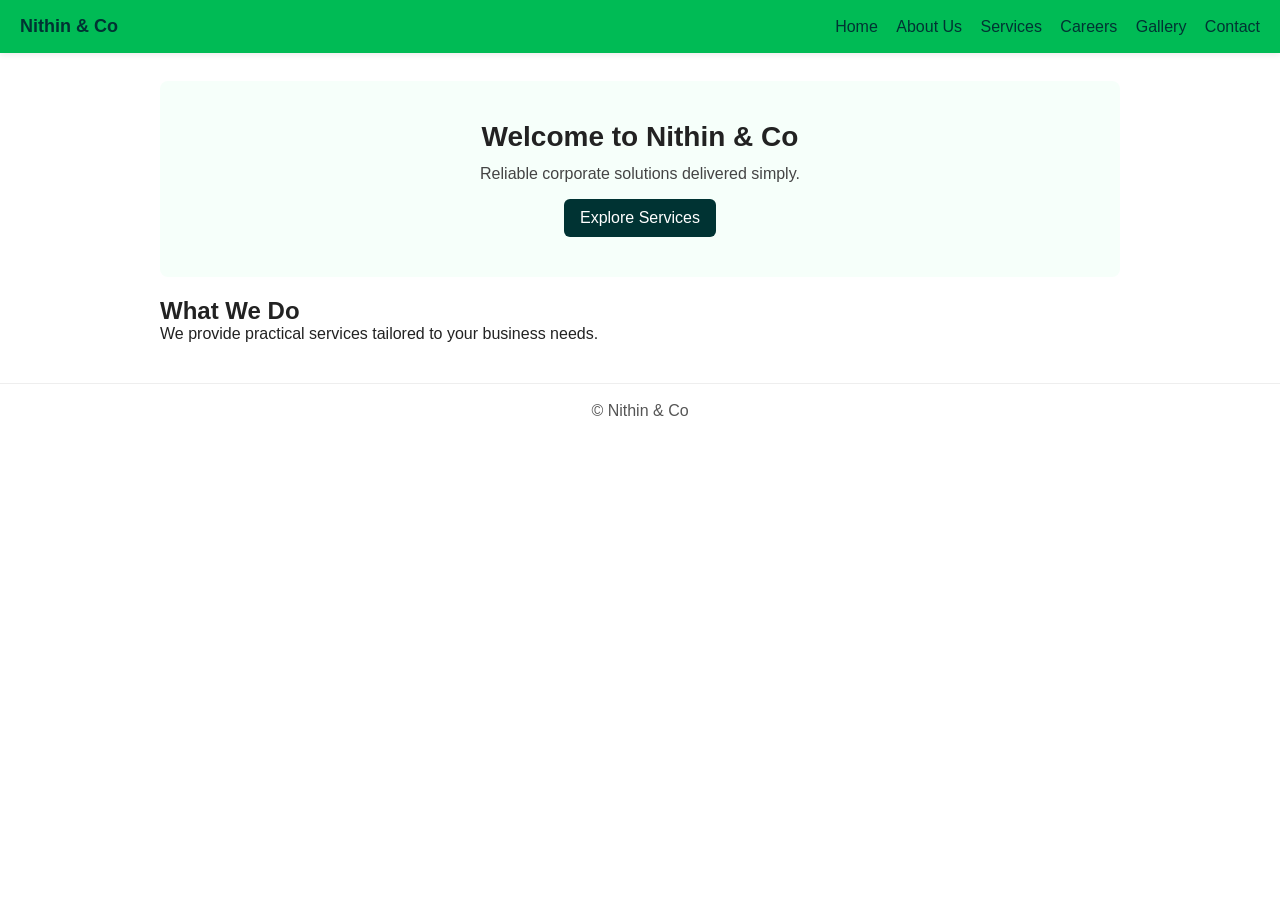
<file: src/main/index.html>
<!doctype html>
<html lang="en">
<head>
<meta charset="utf-8">
<meta name="viewport" content="width=device-width,initial-scale=1">
<title>Nithin & Co - Home</title>
<link rel="stylesheet" href="css/styles.css">
</head>
<body>
<header class="site-header">
<div class="brand">Nithin & Co</div>
<nav class="site-nav">
<a href="index.html">Home</a>
<a href="about.html">About Us</a>
<a href="services.html">Services</a>
<a href="careers.html">Careers</a>
<a href="gallery.html">Gallery</a>
<a href="contact.html">Contact</a>
</nav>
</header>
<main class="container">
<section class="hero">
<h1>Welcome to Nithin & Co</h1>
<p>Reliable corporate solutions delivered simply.</p>
<a class="btn" href="services.html">Explore Services</a>
</section>
<section class="intro">
<h2>What We Do</h2>
<p>We provide practical services tailored to your business needs.</p>
</section>
</main>
<footer class="site-footer">© Nithin & Co</footer>
<script src="js/script.js"></script>
</body>
</html>
</file>
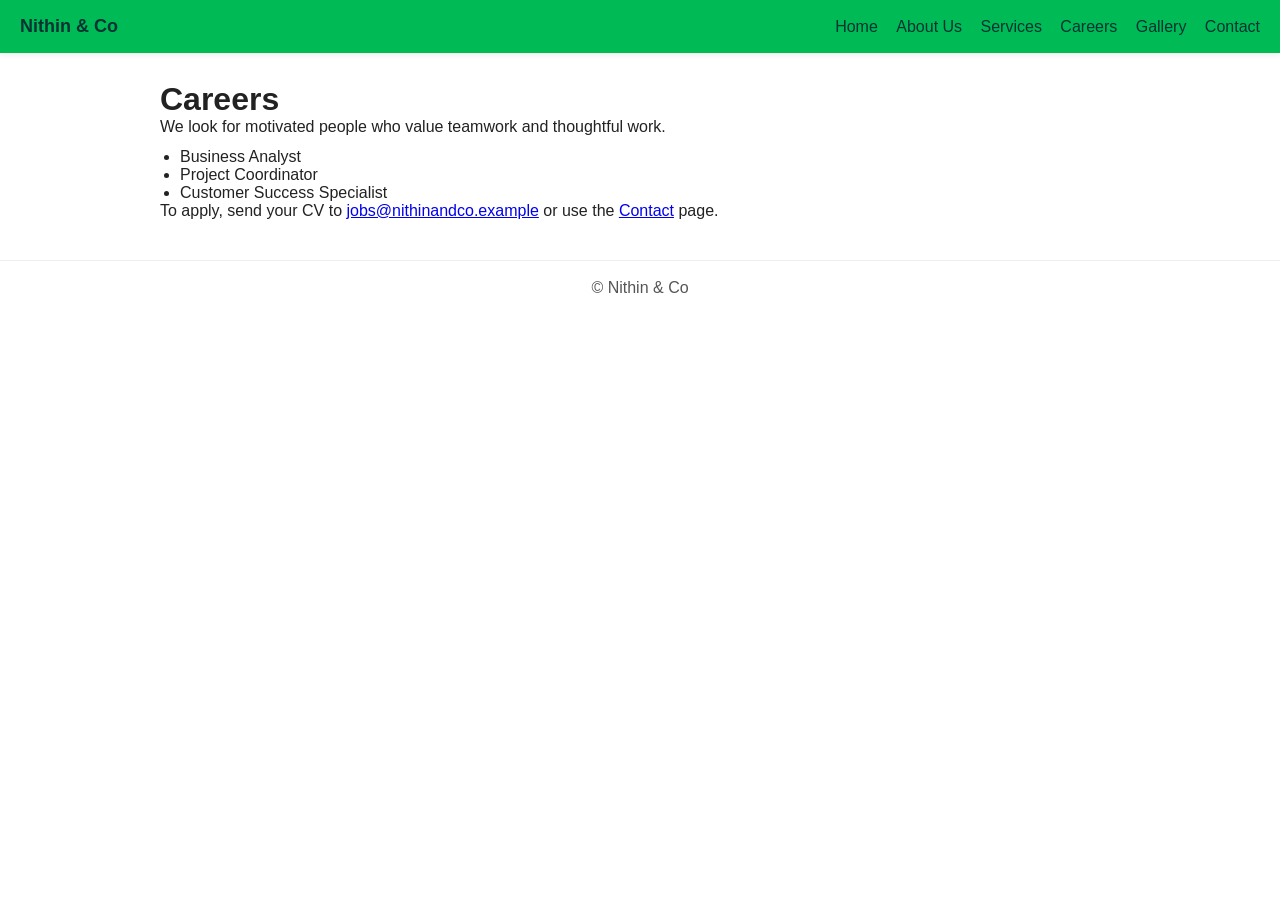
<file: src/main/careers.html>
<!doctype html>
<html lang="en">
<head>
<meta charset="utf-8">
<meta name="viewport" content="width=device-width,initial-scale=1">
<title>Nithin & Co - Careers</title>
<link rel="stylesheet" href="css/styles.css">
</head>
<body>
<header class="site-header">
<div class="brand">Nithin & Co</div>
<nav class="site-nav">
<a href="index.html">Home</a>
<a href="about.html">About Us</a>
<a href="services.html">Services</a>
<a href="careers.html">Careers</a>
<a href="gallery.html">Gallery</a>
<a href="contact.html">Contact</a>
</nav>
</header>
<main class="container">
<h1>Careers</h1>
<p>We look for motivated people who value teamwork and thoughtful work.</p>
<ul class="jobs">
<li>Business Analyst</li>
<li>Project Coordinator</li>
<li>Customer Success Specialist</li>
</ul>
<p>To apply, send your CV to <a href="mailto:jobs@nithinandco.example">jobs@nithinandco.example</a> or use the <a href="contact.html">Contact</a> page.</p>
</main>
<footer class="site-footer">© Nithin & Co</footer>
<script src="js/script.js"></script>
</body>
</html>
</file>
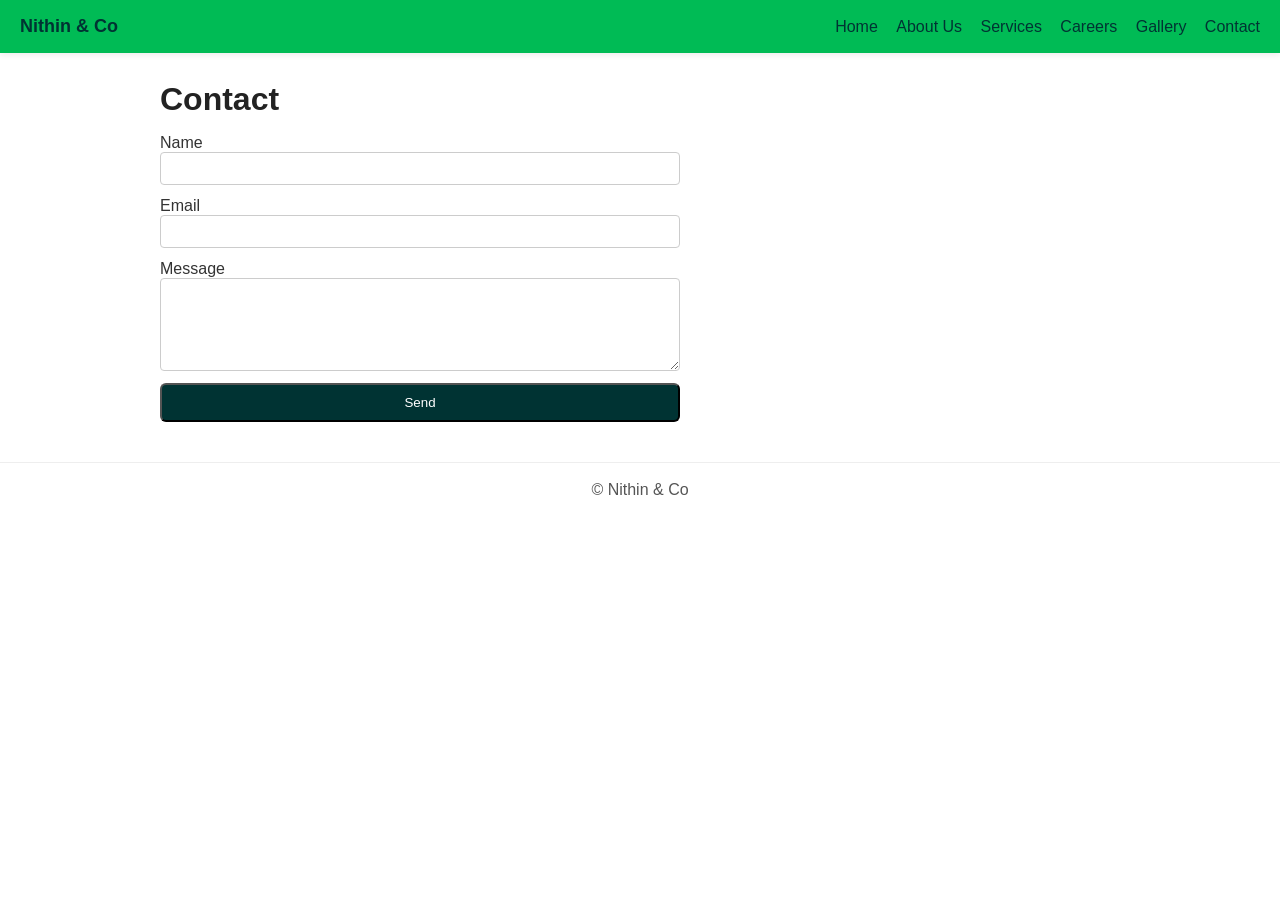
<file: src/main/contact.html>
<!doctype html>
<html lang="en">
<head>
<meta charset="utf-8">
<meta name="viewport" content="width=device-width,initial-scale=1">
<title>Nithin & Co - Contact</title>
<link rel="stylesheet" href="css/styles.css">
</head>
<body>
<header class="site-header">
<div class="brand">Nithin & Co</div>
<nav class="site-nav">
<a href="index.html">Home</a>
<a href="about.html">About Us</a>
<a href="services.html">Services</a>
<a href="careers.html">Careers</a>
<a href="gallery.html">Gallery</a>
<a href="contact.html">Contact</a>
</nav>
</header>
<main class="container">
<h1>Contact</h1>
<form id="contactForm" class="contact-form">
<label>Name<input type="text" name="name" required></label>
<label>Email<input type="email" name="email" required></label>
<label>Message<textarea name="message" rows="5" required></textarea></label>
<button class="btn" type="submit">Send</button>
</form>
</main>
<footer class="site-footer">© Nithin & Co</footer>
<script src="js/script.js"></script>
</body>
</html>
</file>
<file: src/main/css/styles.css>
*{box-sizing:border-box;margin:0;padding:0}
html,body{height:100%;font-family:Arial,Helvetica,sans-serif;color:#222}
.site-header{display:flex;align-items:center;justify-content:space-between;padding:16px 20px;background:#0b5;box-shadow:0 2px 6px rgba(0,0,0,.08)}
.brand{font-weight:700;font-size:18px;color:#033}
.site-nav a{margin-left:14px;color:#033;text-decoration:none}
.container{max-width:1000px;margin:28px auto;padding:0 20px}
.hero{padding:40px 20px;background:#f6fffa;border-radius:8px;text-align:center}
.hero h1{font-size:28px;margin-bottom:12px}
.hero p{color:#444;margin-bottom:16px}
.btn{display:inline-block;padding:10px 16px;background:#033;color:#fff;border-radius:6px;text-decoration:none}
.intro{margin-top:20px}
.services-list{list-style:none;margin-top:12px}
.services-list li{padding:10px 0;border-bottom:1px solid #eee}
.site-footer{padding:18px 20px;text-align:center;border-top:1px solid #eee;margin-top:40px;color:#555}
.contact-form{max-width:520px;margin-top:16px;display:flex;flex-direction:column}
.contact-form label{display:flex;flex-direction:column;margin-bottom:12px;color:#333}
.contact-form input,.contact-form textarea{padding:8px;border:1px solid #ccc;border-radius:4px}
.jobs{list-style:disc;margin-left:20px;margin-top:12px}
.gallery-grid{display:grid;grid-template-columns:repeat(auto-fit,minmax(140px,1fr));gap:12px;margin-top:12px}
.photo{background:linear-gradient(135deg,#e6f7ff,#f0fff5);padding:36px 12px;border-radius:6px;text-align:center;color:#033}
@media(max-width:640px){.site-nav{display:none}.site-header{justify-content:space-between}.hero h1{font-size:22px}}
</file>
